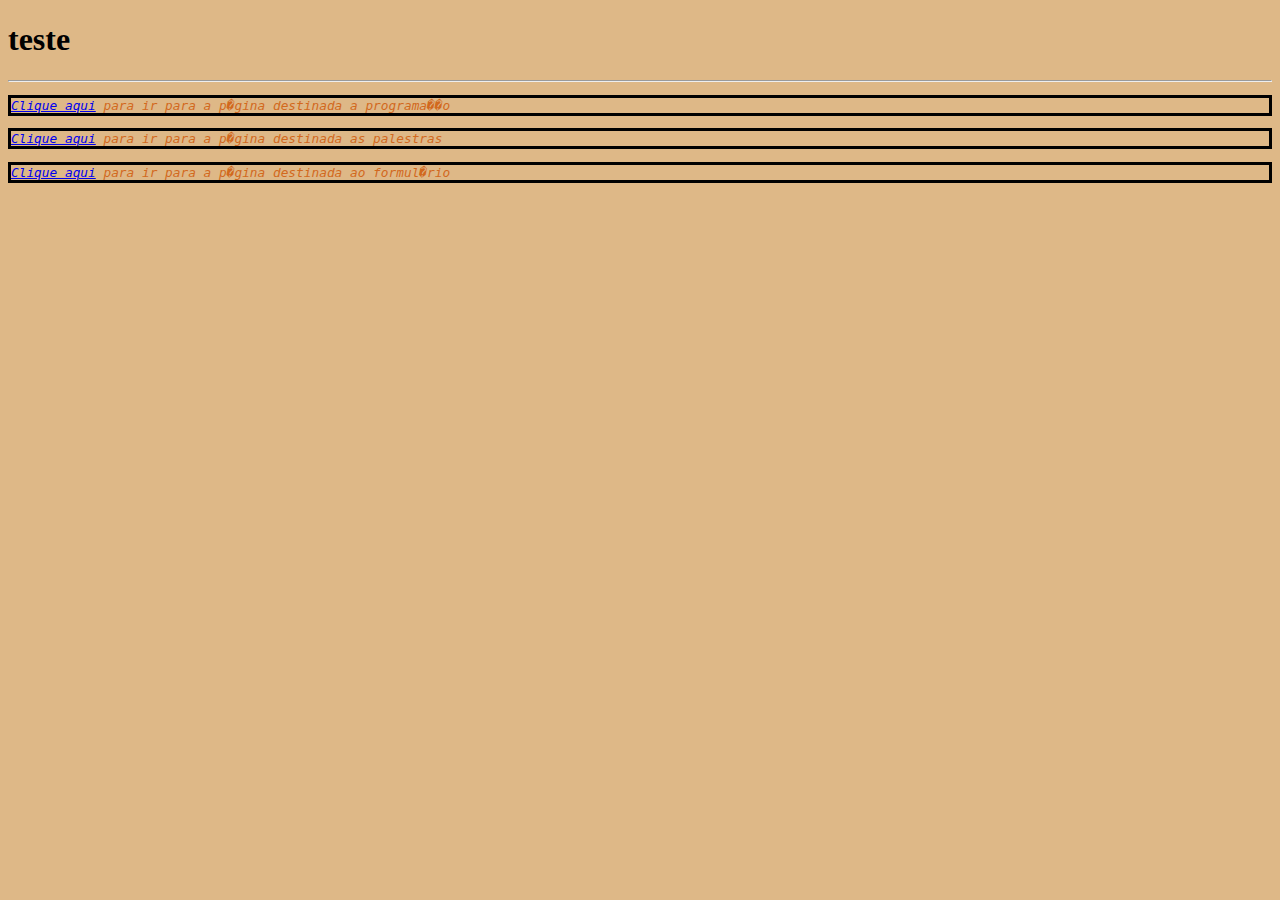
<file: index.html>
<!DOCTYPE html>
<HTML lang="pt-br">

<head>		
		<title>teste</title>
		<style>
			body { background-color: #DEB887;}
			p {color: chocolate; font-family: monospace; font-style: italic; font-size: 1vw; border-style: solid; border-color: black;}
		</style>
</head>
<body>
		
	<h1>teste</h1>
	<hr>
	<p> <a href="pg2.html">Clique aqui</a> para ir para a p�gina destinada a programa��o</p>
	<p> <a href="pg3.html">Clique aqui</a> para ir para a p�gina destinada as palestras</p>
	<p> <a href="pg4.html">Clique aqui</a> para ir para a p�gina destinada ao formul�rio</p>
	<!-- Site criado por Suelen Zierke e Elisa Butsch da turma 2� info A -->
		
</body>
</html>
</file>
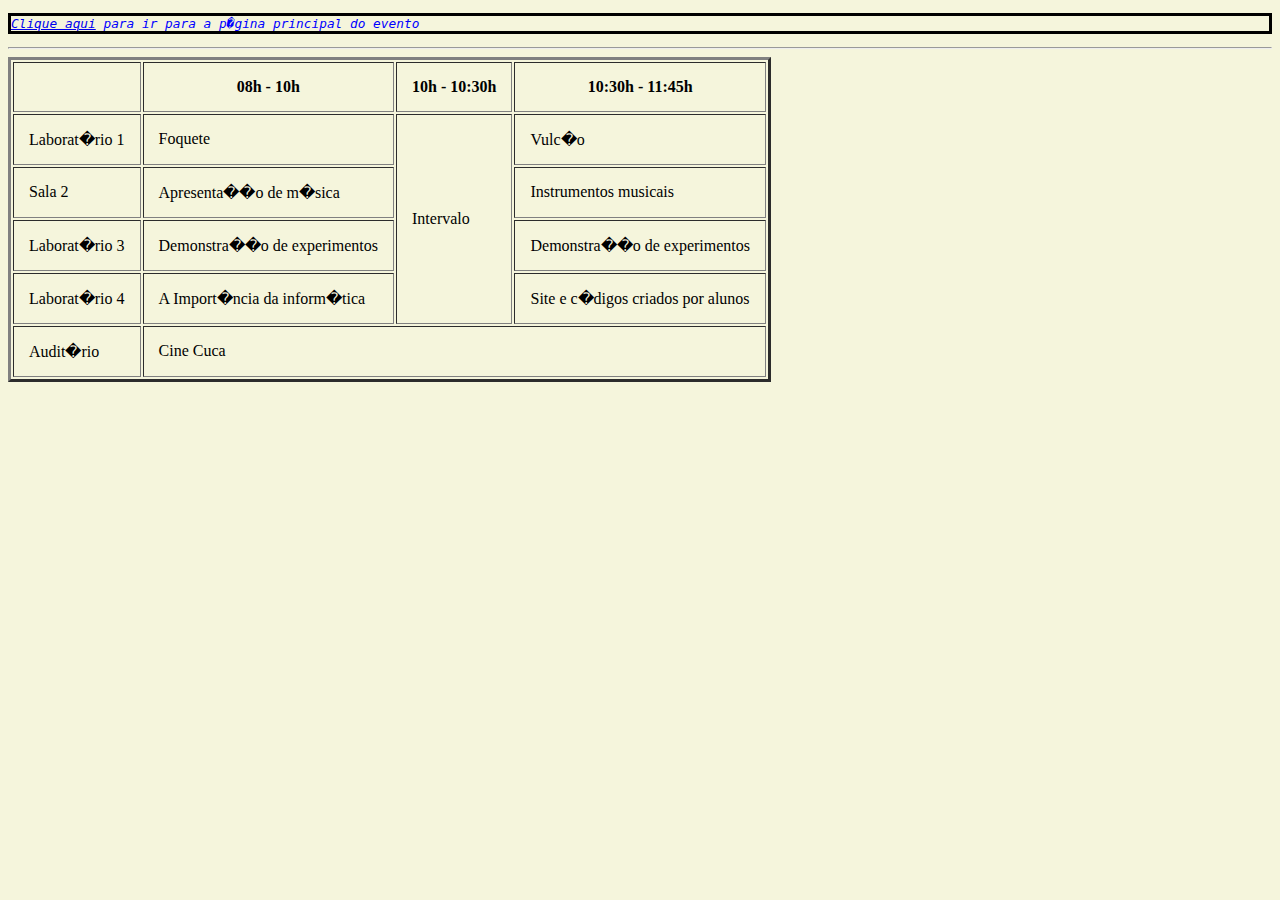
<file: pg2.html>
<!DOCTYPE html>
<HTML lang="pt-br">
<head>
	<meta charset="utf-8">
	<title>Programa��o da 3� FACCHU</title>
</head>
<body style="background-color: #F5F5DC;">
	<p style="color: blue; font-family: monospace; font-style: italic; font-size: 1vw; border-style: solid; border-color: black;"> <a href="pg1.html">Clique aqui</a> para ir para a p�gina principal do evento</p>
	<hr>
	<table border="3" cellpadding="15">
	<tr>
		<th> </th>
		<th>08h - 10h</th>
		<th>10h - 10:30h</th>
		<th>10:30h - 11:45h</th>
	</tr>
	<tr>
		<td>Laborat�rio 1</td>
		<td>Foquete</td>
		<td rowspan="4">Intervalo</td>
		<td>Vulc�o</td>
	</tr>
	<tr>
		<td>Sala 2</td>
		<td>Apresenta��o de m�sica</td>
		<td>Instrumentos musicais</td>
	</tr>
	<tr>
		<td>Laborat�rio 3</td>
		<td>Demonstra��o de experimentos</td>
		<td>Demonstra��o de experimentos</td>
	</tr>
	<tr>
		<td>Laborat�rio 4</td>
		<td>A Import�ncia da inform�tica</td>
		<td>Site e c�digos criados por alunos</td>
	</tr>
	<tr>
		<td>Audit�rio</td>
		<td colspan="4">Cine Cuca</td>
	</tr>
</body>
</html>
</file>
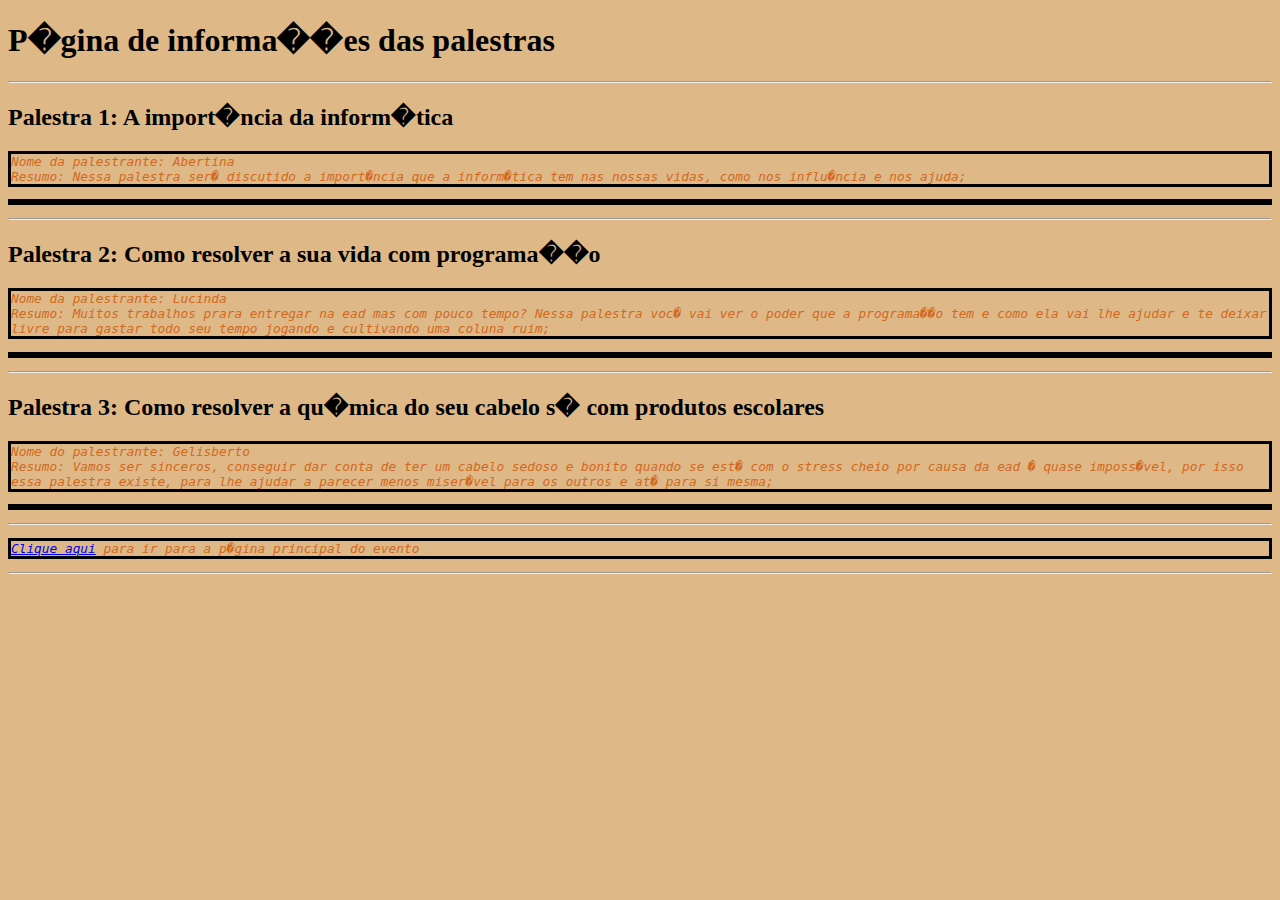
<file: pg3.html>
<!DOCTYPE html>
<HTML lang="pt-br">
	<head>
		<meta charset="utf-8">
		<title>Palestras</title>
		<style>
			body { background-color: #DEB887;}
			p {color: chocolate; font-family: monospace; font-style: italic; font-size: 1vw; border-style: solid; border-color: black;}
		</style>
	</head>
	<body>
		
		<h1>P�gina de informa��es das palestras</h1>
		<hr>
		<h2>Palestra 1: A import�ncia da inform�tica</h2>
		<p>Nome da palestrante: Abertina <br> Resumo: Nessa palestra ser� discutido a import�ncia que a inform�tica tem nas nossas vidas, como nos influ�ncia e nos ajuda;<p>
		<hr>
		<h2>Palestra 2: Como resolver a sua vida com programa��o</h2>
		<p>Nome da palestrante: Lucinda <br> Resumo: Muitos trabalhos prara entregar na ead mas com pouco tempo? Nessa palestra voc� vai ver o poder que a programa��o tem e como ela vai lhe ajudar e te deixar livre para gastar todo seu tempo jogando e cultivando uma coluna ruim;<p>
		<hr>
		<h2>Palestra 3: Como resolver a qu�mica do seu cabelo s� com produtos escolares</h2>
		<p>Nome do palestrante: Gelisberto <br> Resumo: Vamos ser sinceros, conseguir dar conta de ter um cabelo sedoso e bonito quando se est� com o stress cheio por causa da ead � quase imposs�vel, por isso essa palestra existe, para lhe ajudar a parecer menos miser�vel para os outros e at� para si mesma;<p>
		<hr>
		<p> <a href="pg1.html">Clique aqui</a> para ir para a p�gina principal do evento</p>
		<hr>
	</body>
</html>
</file>
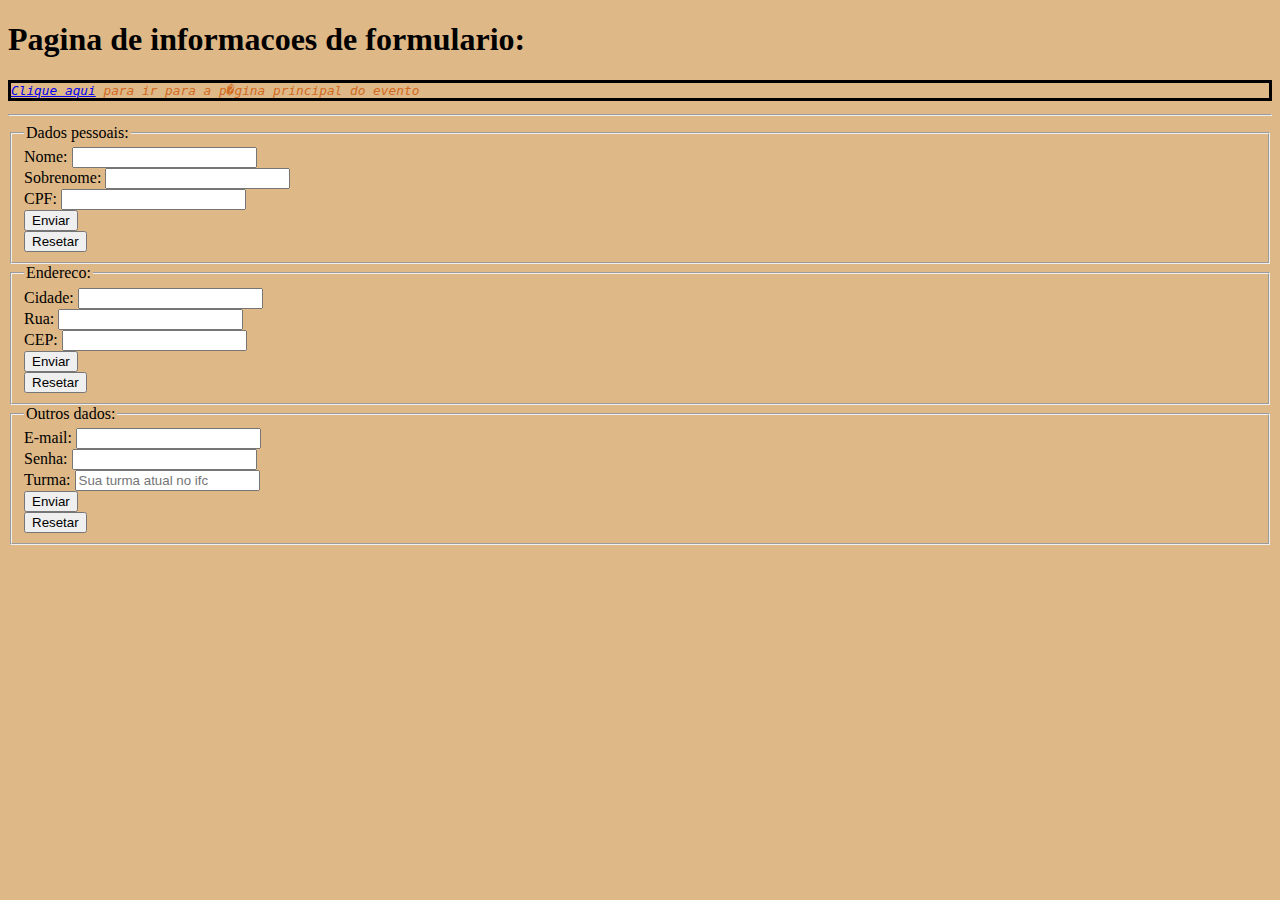
<file: pg4.html>
<!DOCTYPE html>
<HTML lang="pt-br">
<head>
	<link rel="stylesheet" href="estilo.css">
	<meta charset="utf-8">
	<title>Formul�rio</title>

</head>
<body>
	<h1>Pagina de informacoes de formulario:</h1>
	<p> <a href="pg1.html">Clique aqui</a> para ir para a p�gina principal do evento</p>
	<hr>
	<form>
	<fieldset>
		<legend>Dados pessoais:</legend>
		Nome: <input type="text" name="nome"> <br>
		Sobrenome: <input type="text" name="sobrenome" > <br>
		CPF: <input type="number" name="cpf"> <br>
		<input type="submit" name=""value="Enviar"> <br>
		<input type="reset" name=""value="Resetar"> <br>
	</fieldset>
	<fieldset>
		<legend>Endereco:</legend>
		Cidade: <input type="text" name="cidade" required> <br>
		Rua: <input type="text" name="rua"> <br>
		CEP: <input type="number" name="cep" checked> <br>
		<input type="submit" name=""value="Enviar"> <br>
		<input type="reset" name=""value="Resetar"> <br>
	</fieldset>
	<fieldset>
		<legend>Outros dados:</legend>
		E-mail: <input type="email" name="email" required> <br>
		Senha: <input type="password" name="senha"> <br>
		Turma: <input type="text" name="text" placeholder="Sua turma atual no ifc"> <br>
		<input type="submit" name=""value="Enviar"> <br>
		<input type="reset" name=""value="Resetar"> <br>
	</fieldset>
	</form>
	</body>
</html>
</file>
<file: estilo.css>
body { background-color: #DEB887;}
p {color: chocolate; font-family: monospace; font-style: italic; font-size: 1vw; border-style: solid; border-color: black;}
</file>
